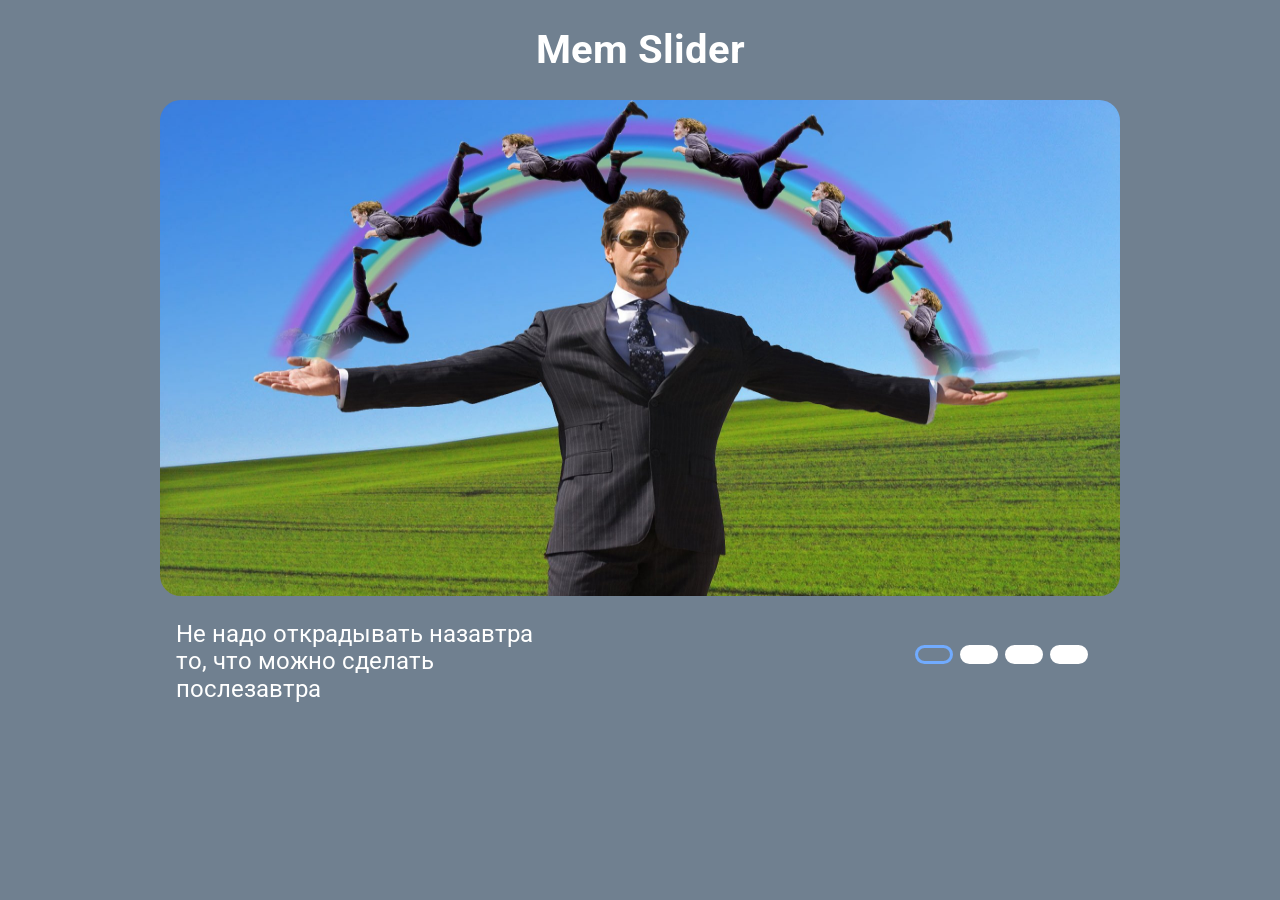
<file: css/index.html>
<!DOCTYPE html>
<html lang="en">
<head>
    <meta charset="UTF-8">
    <meta name="viewport" content="width=device-width, initial-scale=1">
    <link rel="shortcut icon" href="assets/img/favicon.png" type="image/x-icon">
    <link rel="preconnect" href="https://fonts.googleapis.com">
    <link rel="preconnect" href="https://fonts.gstatic.com" crossorigin>
    <link href="https://fonts.googleapis.com/css2?family=Roboto:wght@400;700&display=swap" rel="stylesheet">
    <link rel="stylesheet" href="style/normalize.css">
    <link rel="stylesheet" href="style/style.css">
    <title>СssMemSlider</title>
</head>
<body>
<h1 class="title">Mem Slider</h1>
<div class="slider middle">
    <input type="radio" name="r" id="r1" checked>
    <input type="radio" name="r" id="r2">
    <input type="radio" name="r" id="r3">
    <input type="radio" name="r" id="r4">
    <div class="img__wrapper">
        <div class="slide s1"><img class="img" src="assets/img/mem1.jpg" alt="mem"></div>
        <div class="slide"><img class="img" src="assets/img/mem2.jpg" alt="mem"></div>
        <div class="slide"><img class="img" src="assets/img/mem3.jpg" alt="mem"></div>
        <div class="slide"><img class="img" src="assets/img/mem4.jpg" alt="mem"></div>
    </div>
    <div class="description__section">
        <div class="description__wrapper">
            <p class="description d1">Не надо открадывать назавтра то, что можно сделать послезавтра</p>
            <p class="description d2">Когда понял, что JavaScript и Java - это два разных языка</p>
            <p class="description d3">Когда тебя пересдали на парту к стремному соседу</p>
            <p class="description d4">Бокал за проверяющего данную работу</p>
        </div>
    </div>
    <div class="navigation">
        <label for="r1" class="bar">
            <div class="bar__activate b1"></div>
        </label>
        <label for="r2" class="bar">
            <div class="bar__activate b2"></div>
        </label>
        <label for="r3" class="bar">
            <div class="bar__activate b3"></div>
        </label>
        <label for="r4" class="bar">
            <div class="bar__activate b4"></div>
        </label>
    </div>
</div>
</body>
</html>
</file>
<file: css/style/style.css>
* {
    margin: 0;
    padding: 0;
}

body {
    background-color: slategray;
    color: #ffffff;
    font-family: 'Roboto', sans-serif;
    padding: 0 1rem;
}

.title {
    text-align: center;
    font-size: 2.5rem;
}

.input {
    visibility: hidden;
    position: absolute;
}

.slider {
    max-width: 60rem;
    height: 38rem;
    overflow: hidden;
    display: grid;
    grid-template-columns: repeat(3, 1fr);
    grid-template-rows: repeat(3, 1fr) 7rem;
    margin: 0 auto;
}

.img__wrapper {
    display: flex;
    grid-column-start: 1;
    grid-column-end: 4;
    grid-row-start: 1;
    grid-row-end: 4;
    overflow: hidden;
    width: 400%;
}

.slide {
    width: 25%;
    transition: 0.3s ease-in-out;
}

.img {
    width: 100%;
    height: 100%;
    border-radius: 1.3rem;
}

.navigation {
    display: flex;
    align-items: center;
    justify-content: space-between;
    grid-column-start: 3;
    grid-column-end: 4;
    grid-row-start: 4;
    grid-row-end: 5;
    justify-self: end;
    align-self: center;
    margin-right: 2rem;
}

.bar {
    display: block;
    height: 0.8rem;
    width: 2rem;
    margin: 0.4rem;
    cursor: pointer;
    transition: 0.3s ease-in-out;
}

.bar__activate {
    width: 2rem;
    height: 0.8rem;
    border-radius: 0.8rem;
    background-color: #ffffff;
    border: 0.2rem solid #ffffff;
    transition: all 0.5s;
}

.bar:hover .bar__activate {
    border-color: grey;
    transform: scale(1.2);
}

.bar:hover .bar__activate:active {
    border-color: #fff;
}

.description__section {
    grid-column-start: 1;
    grid-column-end: 2;
    grid-row-start: 4;
    grid-row-end: 5;
    overflow: hidden;
    align-self: center;
    width: 25rem;
    margin-top: 1.3rem;
    margin-left: 1rem;
}

.description__wrapper {
    font-size: 1.5rem;
    color: white;
    display: flex;
    flex-wrap: nowrap;
    width: 100rem;
    transition: 0.6s;
}

.description {
    display: inline-block;
    margin-right: 0.8rem;
    width: 25%;
}

input[name='r'] {
    position: absolute;
    visibility: hidden;
}

/*img slider*/
#r1:checked ~ .img__wrapper > .s1 {
    margin-left: 0;
}

#r2:checked ~ .img__wrapper > .s1 {
    margin-left: -25%;
}

#r3:checked ~ .img__wrapper > .s1 {
    margin-left: -50%;
}

#r4:checked ~ .img__wrapper > .s1 {
    margin-left: -75%;
}

/*description slider*/
#r1:checked ~ .description__section > .description__wrapper {
    transform: translateX(0%);
}
#r2:checked ~ .description__section > .description__wrapper {
    transform: translateX(-25%);
}
#r3:checked ~ .description__section > .description__wrapper {
    transform: translateX(-50%);
}
#r4:checked ~ .description__section > .description__wrapper {
    transform: translateX(-75%);
}

/*navigation slider*/
#r1:checked ~ .navigation > .bar > .b1 {
    border-color: #71abfe;
    background-color: inherit;
}
#r2:checked ~ .navigation > .bar > .b2 {
    border-color: #71abfe;
    background-color: inherit;
}
#r3:checked ~ .navigation > .bar > .b3 {
    border-color: #71abfe;
    background-color: inherit;
}
#r4:checked ~ .navigation > .bar > .b4 {
    border-color: #71abfe;
    background-color: inherit;
}

@media (max-width: 767px) {
    .slider {
        max-width: 40rem;
        height: 40rem;
        grid-template-columns: repeat(3, 1fr);
        grid-template-rows: repeat(3, 1fr) 5rem 6rem;
    }
    .img__wrapper {
        grid-column-start: 1;
        grid-column-end: 4;
        grid-row-start: 1;
        grid-row-end: 4;
    }
    .navigation {
        grid-column-start: 2;
        grid-column-end: 3;
        grid-row-start: 4;
        grid-row-end: 5;
        justify-self: center;
        margin: 0;
    }
    .description__section {
        grid-column-start: 1;
        grid-column-end: 4;
        grid-row-start: 5;
        grid-row-end: 6;
        width: 20rem;
    }
    .description__wrapper {
        font-size: 1.3rem;
        width: 80rem;
    }
    .description {
        margin-right: 0.2rem;
    }
}

@media (max-width: 500px) {
    .title {
        font-size: 1.5rem;
    }
    .slider {
        max-width: 30rem;
        height: 30rem;
        grid-template-rows: repeat(3, 5rem) 3rem 3rem;
    }
    .bar {
        justify-self: center;
        height: 0.4rem;
        width: 1.1rem;
        margin: 0.3rem;
    }
    .bar__activate {
        width: 1.1rem;
        height: 0.4rem;
    }
    .description__section {
        width: 15rem;
    }
    .description__wrapper {
        font-size: 1rem;
        width: 60rem;
    }
    .description {
        margin-right: 0.2rem;
    }
    .bar:hover .bar__activate {
        transform: scale(1.1);
    }
}
</file>
